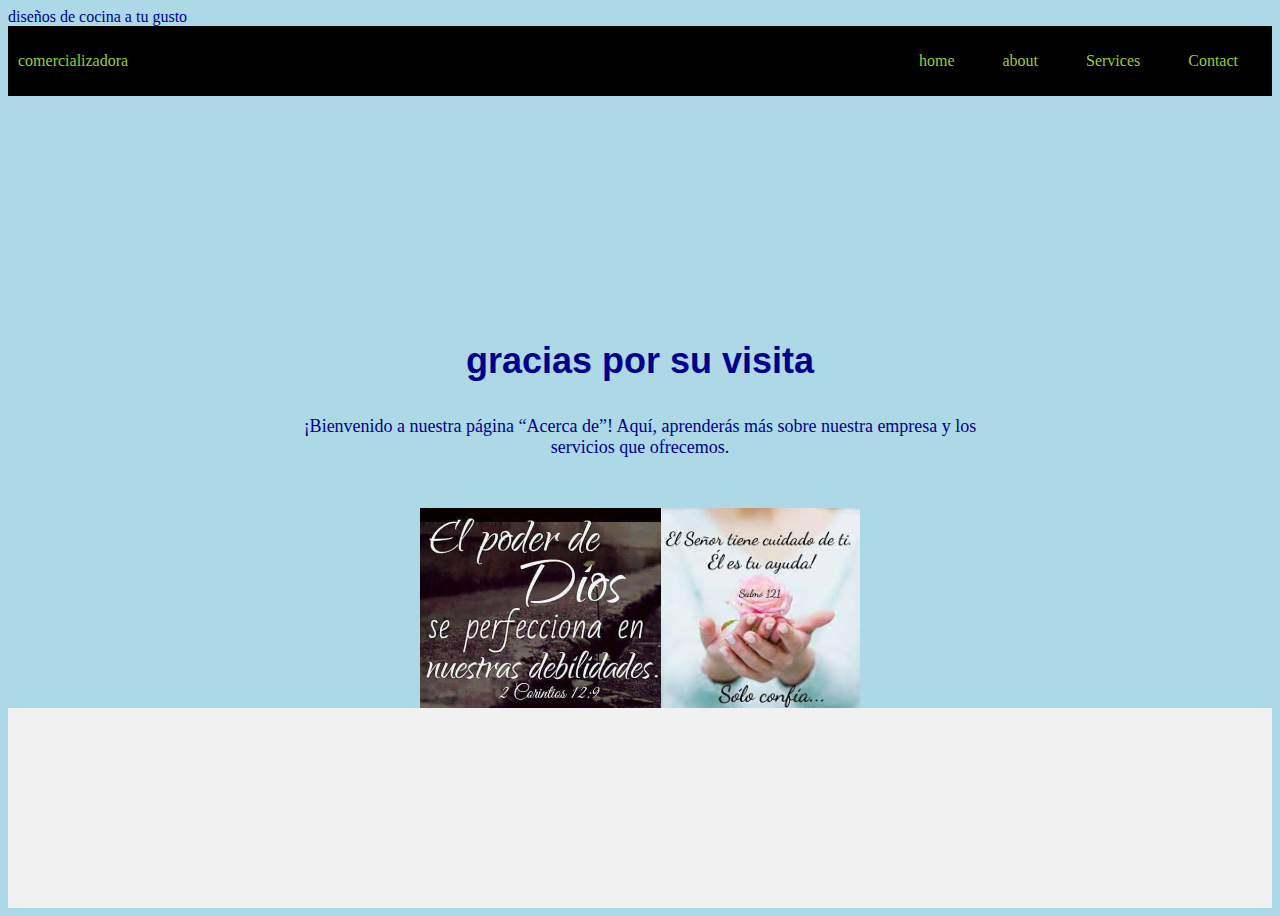
<file: about.html>
<!DOCTYPE html>
<html>
    <head>
        
        <title>comercializadora cojema</title>
        <link rel="stylesheet" href="styles.css"></head>
        <body>diseños de cocina a tu gusto
                        <header>
                <main>
          

                 </div>
                <div class="container-nav">
                    <nav class="navbar">
                      <nav class="navbar" role="navigation">
                      <a href="index.html" class="brand">comercializadora</a>
                      <ul class="nav-links">
                        <li><a href="index.html">home</a></li>
                        <li><a href="about.html">about</a><li>
                        <li><a href="services.html">Services</a></li>
                        <li><a href="contact.html">Contact</a></li>
                      </ul>
                    </nav>
                    <button class="button-menu-toggle">Menu</button>
              </nav>
            </header>
            <main>        <div class="container greeting">
                <h1>gracias por su visita</h1>
                <p>¡Bienvenido a nuestra página “Acerca de”! Aquí, aprenderás más sobre nuestra empresa y los servicios que ofrecemos.</p>
                
                        </div>
                            <div class="img-container">
                            <img src="img/img1.png.jpg" alt="Descripción de la imagen 1" />
                            <img src="img/img2.png.jpeg" alt="Descripción de la imagen 2" />
                            </div>
   </main>
   
  <footer>
            
            
            <script src="script.js"></script>                      
        </body>
</html>
</file>
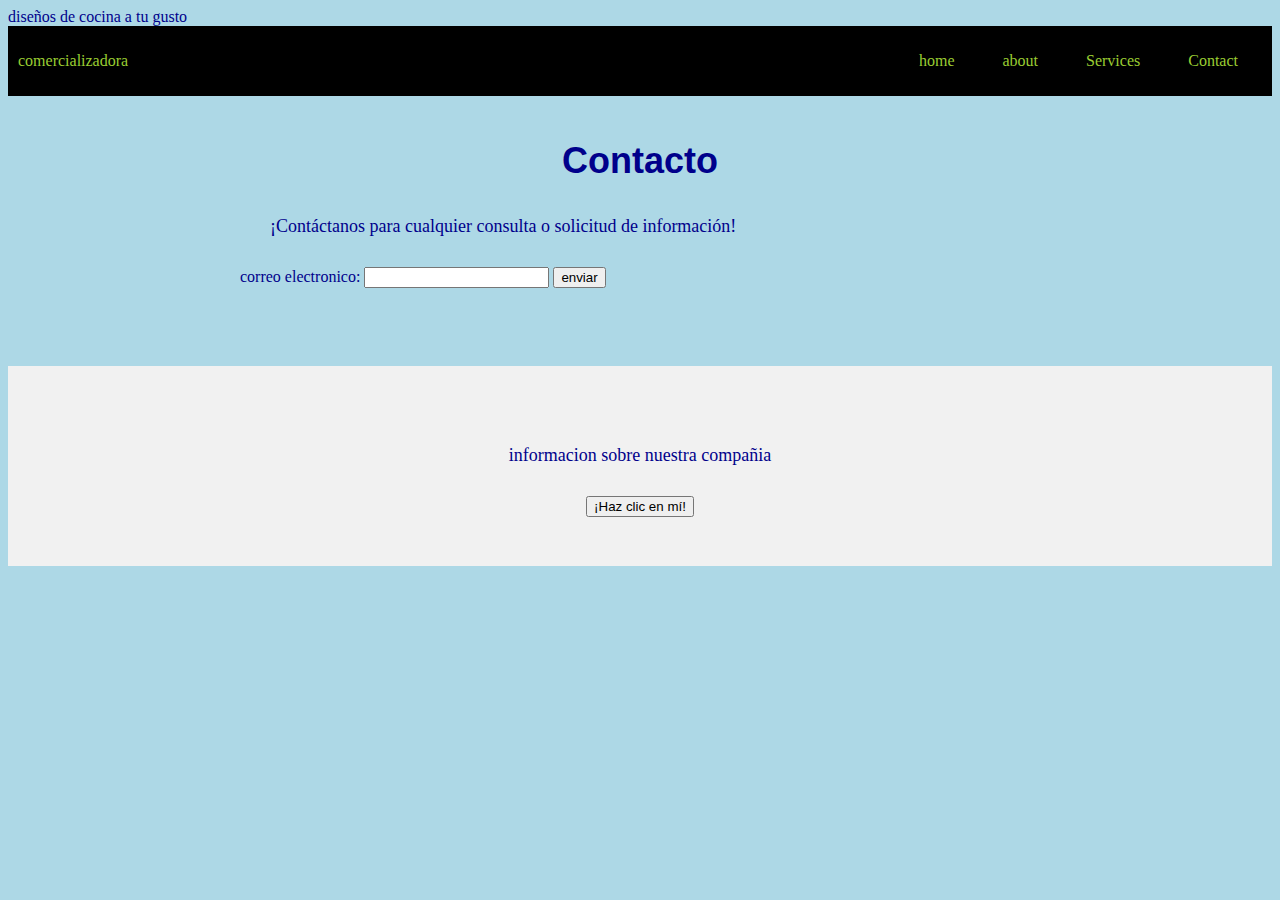
<file: contact.html>
<!DOCTYPE html>
<html>
    <head>
        
        <title>comercializadora cojema</title>
        <link rel="stylesheet" href="styles.css"></head>
        <body>diseños de cocina a tu gusto
            <header>
                <div class="container-nav">
                    <nav class="navbar">
                      <nav class="navbar" role="navigation">
                      <a href="index.html" class="brand">comercializadora</a>
                      <ul class="nav-links">
                        <li><a href="index.html">home</a></li>
                        <li><a href="about.html">about</a><li>
                        <li><a href="services.html">Services</a></li>
                        <li><a href="contact.html">Contact</a></li>
                      </ul>
                    </nav>
                    <button class="button-menu-toggle">Menu</button>
              </nav>
            </header>
            <main>
                <div class="container">
                    <h1>Contacto</h1>
                    <p>¡Contáctanos para cualquier consulta o solicitud de información!</p>
                     <form><form id="myForm">
            
            <label for="email">correo electronico:</label>
            <input type="email"id=email name="email"required>
            <button type="submit">enviar</button>
             </form>
                        
             </div>
                </div>
                </main>
            <footer>
                <p>informacion sobre nuestra compañia</p>
                <button onClick="showAlert()" aria-label="Haz clic en mí">¡Haz clic en mí!</button>
            </footer>  
        <div class="column"></div>
             
            
            <script src="script.js"></script>                      
        </body>
</html>
</file>
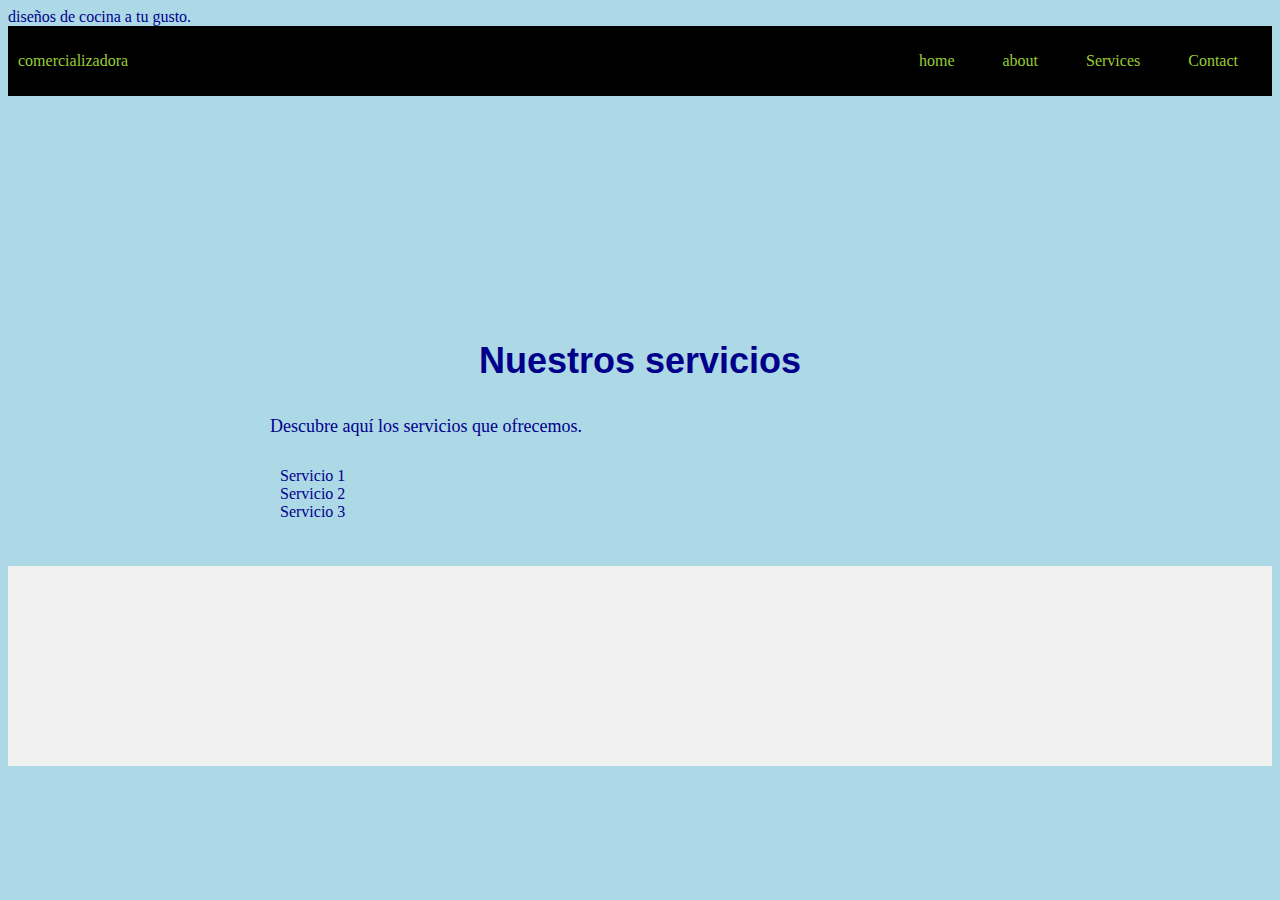
<file: services.html>
<!DOCTYPE html>
<html>
    <head>
        
        <title>comercializadora cojema</title>
        <link rel="stylesheet" href="styles.css"></head>
        <body>diseños de cocina a tu gusto.
            <header>
                <main>
                <div class="container-nav">
                    <nav class="navbar">
                      <nav class="navbar" role="navigation">
                      <a href="index.html" class="brand">comercializadora</a>
                      <ul class="nav-links">
                        <li><a href="index.html">home</a></li>
                        <li><a href="about.html">about</a><li>
                        <li><a href="services.html">Services</a></li>
                        <li><a href="contact.html">Contact</a></li>
                      </ul>
                    </nav>
                    <button class="button-menu-toggle">Menu</button>
              </nav>
            </header>
            <main>
                    <div class="container">
           <h1>Nuestros servicios</h1>
<p>Descubre aquí los servicios que ofrecemos.</p>
<ul>
  <li>Servicio 1</li>
  <li>Servicio 2</li>
  <li>Servicio 3</li>
  </ul>
  </div>
   </main>
   
  <footer>
            
            <script src="script.js"></script>                      
        </body>
</html>
</file>
<file: styles.css>
body{background-color: lightblue;color: darkblue;}
h1{font-family: Arial,sans-serif;font-size: 36px;text-align: center;}
p{font-family:georgia,serif;font-size: 18px;padding:10px;margin:20px;}
main{
  min-height: 30vh;
}
.container{
    max-width: 800px;
    margin:auto;
    padding: 20px;
    }
    .row{
        display:flex;
        flex-wrap: wrap;
        margin: 10px;
        }
        .column{
            flex:1;
            padding: 10px;
            }
            @media(max-width:600px){
                .column{
                    flex: 100%;
                    }
                    }
                    .container-nav {
                        display: flex;
                        padding: 10px;
                        height: 50px;
                        background-color: black;
                      }
                      
                      
                      .navbar {
                        display: flex;
                        justify-content: space-between;
                        width: 100%;
                      }
                      
                      
                      .brand {
                        display: flex;
                        align-items: center;
                      }
                      
                      
                      li>a {
                        padding: 8px 24px;
                      }
                      
                      
                      li {
                        list-style-type: none;
                      }
                      
                      
                      a {
                        color: yellowgreen;
                        text-decoration:none;
                      }
                      
                      
                      .nav-links {
                        display: flex;
                        align-items: center;
                      }
                      
                      
                      .button-menu-toggle {
                        display: none;
                      }    
                      .img-container{
                        display: flex;
                        flex-wrap:wrap ;
                        justify-content: center;
                        align-items: center;
                      }    
                      .video-container {
                        display: flex;
                        flex-direction: column;
                        align-items: center;
                        gap: 50px;
                        padding: 50px;
                      }
                      footer {
                        position: relative;
                        bottom: 0;
                        z-index: -1;
                        display: flex;
                        flex-direction: column;
                        align-items: center;
                        justify-content: center;
                        background-color: #f1f1f1;
                        min-height: 200px;
                        text-align: center;
                        width: 100%;
                      }
                      img{
                        height: 200px;
                      }
                      .greeting{
                        text-align:center;
                      }
                                            
                                            
                      @media (max-width: 768px) {
                        .column {
                          flex: 100%;
                        }
                      
                      
                        .nav-links {
                          display: none;
                        }
                      
                      
                        .button-menu-toggle {
                          display: block;
                          background-color: white;
                          border:none;
                          border-radius: 50px;
                          padding: 0 24px;
                          font-family: monospace;
                          font-weight: bold;
                          font-size: 20px;
                        }
                       
                        .nav-links.nav-links-responsive {
                          position: absolute;
                          display: flex;
                          background-color: rgba(20,20,20,0.95);
                          width: 100%;
                          height: 100%;
                          top: 70px;
                          left: 0;
                          flex-direction: column;
                          padding-top: 200px;
                          align-items: center;
                          gap:70px;
                          font-size: 40px;
                      
                      
                        }
                      .video-container{
                        padding: 10px;
                        gap: 5px;
                      }
                      iframe,.video{
                        max-width: 90%;
                      }
                      }
</file>
